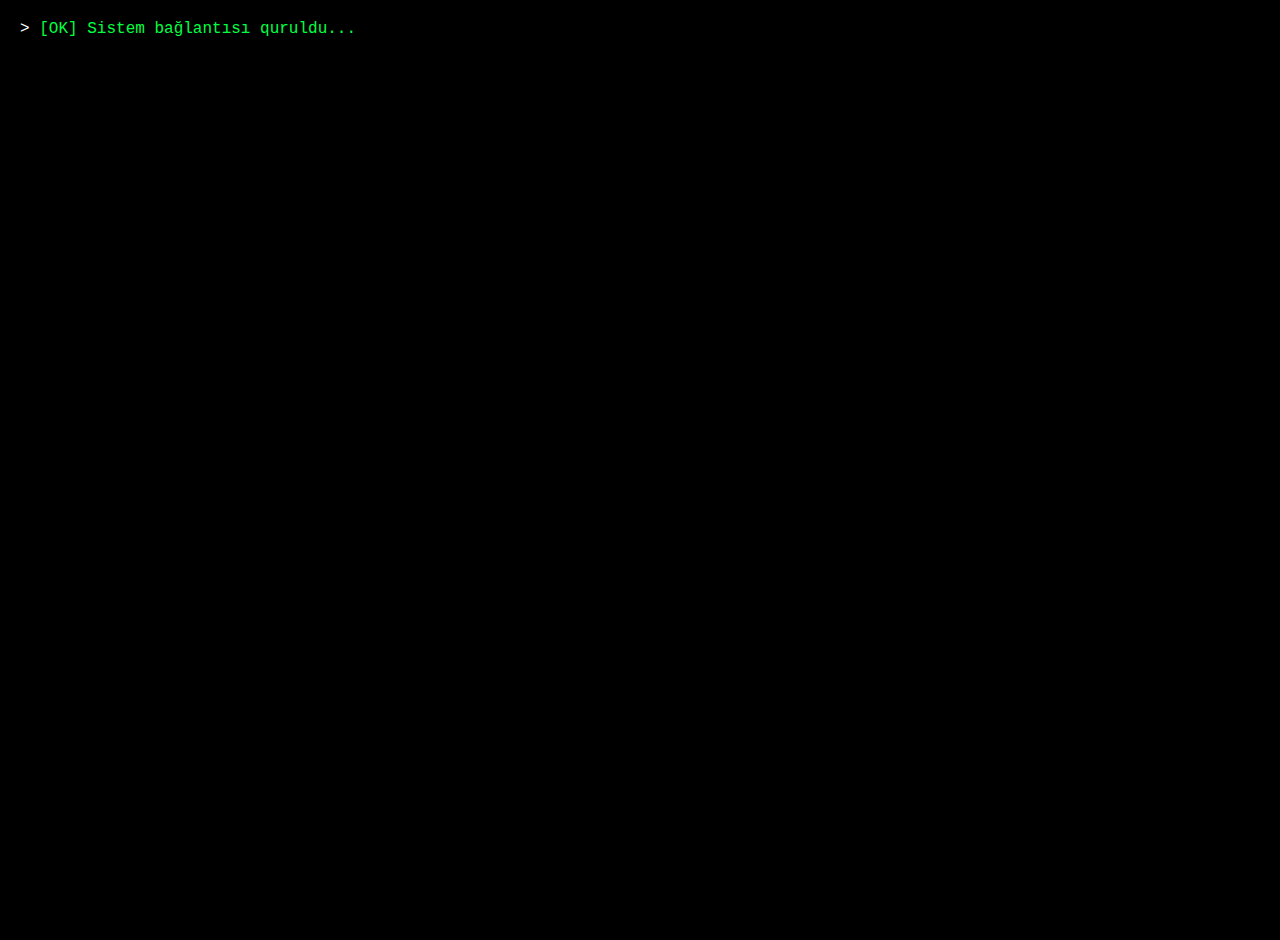
<file: NeonRunner/index.html>
<!DOCTYPE html>
<html lang="az">
<head>
    <meta charset="UTF-8">
    <title>Sistemə Giriş: Protokol 0.1</title>
    <style>
        body {
            background-color: black;
            color: #00FF41;
            font-family: 'Courier New', Courier, monospace;
            overflow: hidden;
            margin: 0;
        }
        #terminal {
            padding: 20px;
            height: 100vh;
            overflow-y: auto;
        }
        .line { margin-bottom: 5px; }
        .command { color: #fff; }
        .cursor {
            display: inline-block;
            width: 10px;
            height: 20px;
            background-color: #00FF41;
            animation: blink 1s infinite;
        }
        @keyframes blink { 0%, 50% { opacity: 1; } 51%, 100% { opacity: 0; } }
    </style>
</head>
<body>
    <div id="terminal"></div>
    <script>
        const terminal = document.getElementById('terminal');
        const lines = [
            "[OK] Sistem bağlantısı quruldu...",
            "[INFO] IP: 192.168.1.105 taranır...",
            "[WARNING] Firewall aşkar edildi!",
            "Sızma prosesi başladılır: %10",
            "Sızma prosesi başladılır: %45",
            "Sızma prosesi başladılır: %99",
            "[SUCCESS] Giriş təmin olundu!",
            "Verilənlər bazası kopyalanır...",
            "root@kali:~# nmap -sP 10.0.2.0/24",
            "Sistem şifrələri əldə edilir..."
        ];

        let i = 0;
        function addLine() {
            if (i < lines.length) {
                const div = document.createElement('div');
                div.className = 'line';
                div.innerHTML = `<span class="command">></span> ` + lines[i];
                terminal.appendChild(div);
                i++;
                setTimeout(addLine, 1000);
            } else {
                i = 0; // Başa dön və təkrarla
                setTimeout(addLine, 1000);
            }
            terminal.scrollTop = terminal.scrollHeight;
        }
        addLine();
    </script>
</body>
</html>
</file>
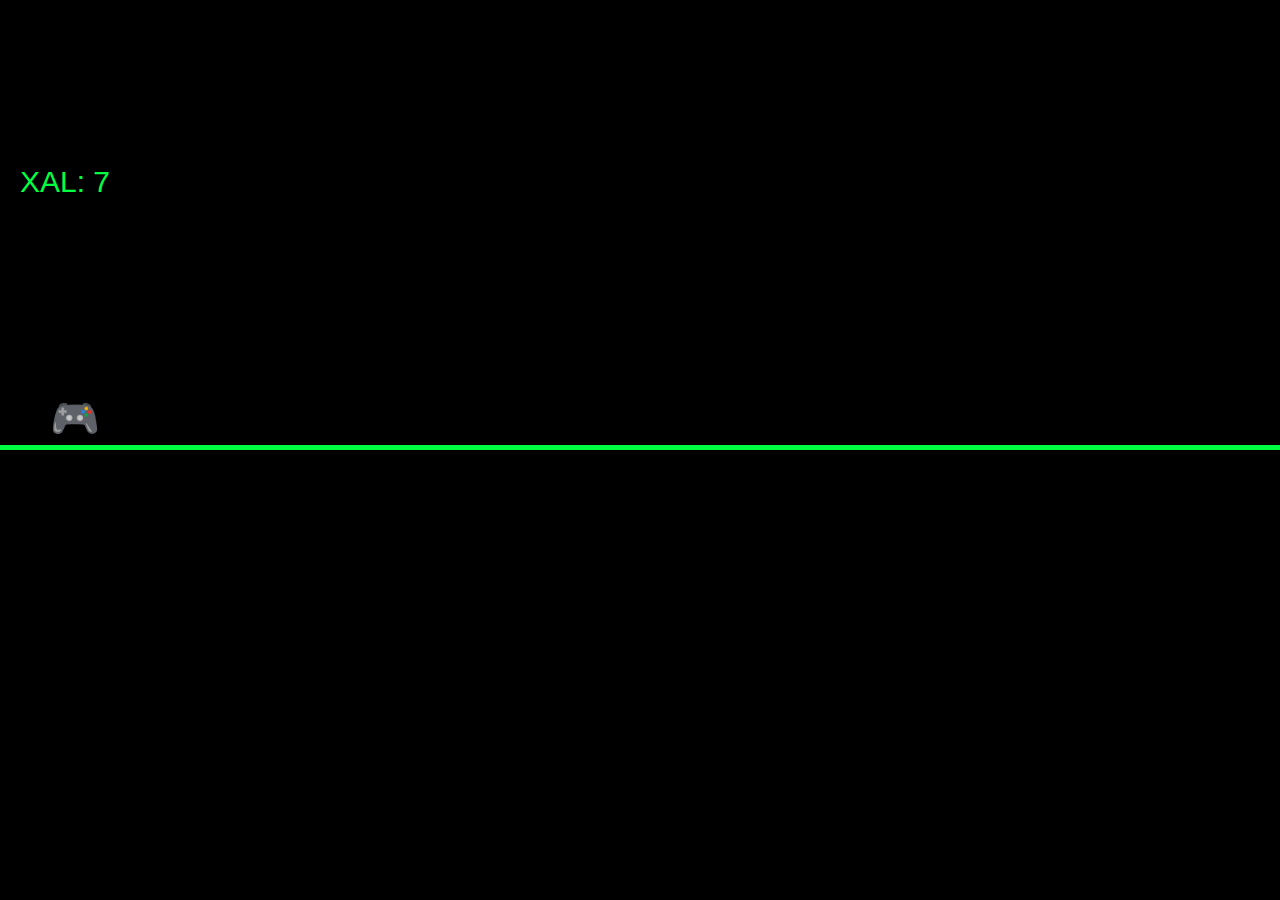
<file: NeonRunner/script.html>
<!DOCTYPE html>
<html lang="az">
<head>
    <meta charset="UTF-8">
    <meta name="viewport" content="width=device-width, initial-scale=1.0">
    <title>Neon Runner: Cash Protocol</title>
    <link rel="stylesheet" href="script.css">
</head>
<body>
    <div id="game-container">
        <div id="score">XAL: 0</div>
        
        <div id="player">🎮</div>
        <div id="obstacle">🔥</div>
        
        <div id="game-over">
            <h1>OYUN BİTDİ!</h1>
            <p id="final-score"></p>
            
            <div id="ad-space" style="border: 2px dashed #00ff41; color: #00ff41; padding: 15px; margin: 15px; background: rgba(0,255,65,0.1);">
                <small>REKLAM YERİ</small>
                <p>Tezliklə burada reklamlar görünəcək</p>
            </div>
            
            <button onclick="location.reload()" id="restart-btn">YENİDƏN BAŞLA</button>
        </div>
    </div>

    <script src="script.js"></script>
</body>
</html>
</file>
<file: NeonRunner/script.css>
body {
    background: #000;
    margin: 0;
    overflow: hidden;
    font-family: Arial, sans-serif;
}
#game-container {
    width: 100vw;
    height: 300px;
    border-bottom: 5px solid #00ff41;
    position: absolute;
    bottom: 50%;
}
#player {
    width: 50px;
    height: 50px;
    position: absolute;
    bottom: 0;
    left: 50px;
    font-size: 40px;
}
#obstacle {
    width: 40px;
    height: 40px;
    position: absolute;
    bottom: 0;
    right: -50px;
    font-size: 35px;
}
.jump {
    animation: jump 0.5s ease;
}
@keyframes jump {
    0% { bottom: 0; }
    30% { bottom: 150px; }
    70% { bottom: 150px; }
    100% { bottom: 0; }
}
#score { color: #00ff41; font-size: 30px; padding: 20px; }
#game-over { display: none; color: white; text-align: center; margin-top: 100px; }
</file>
